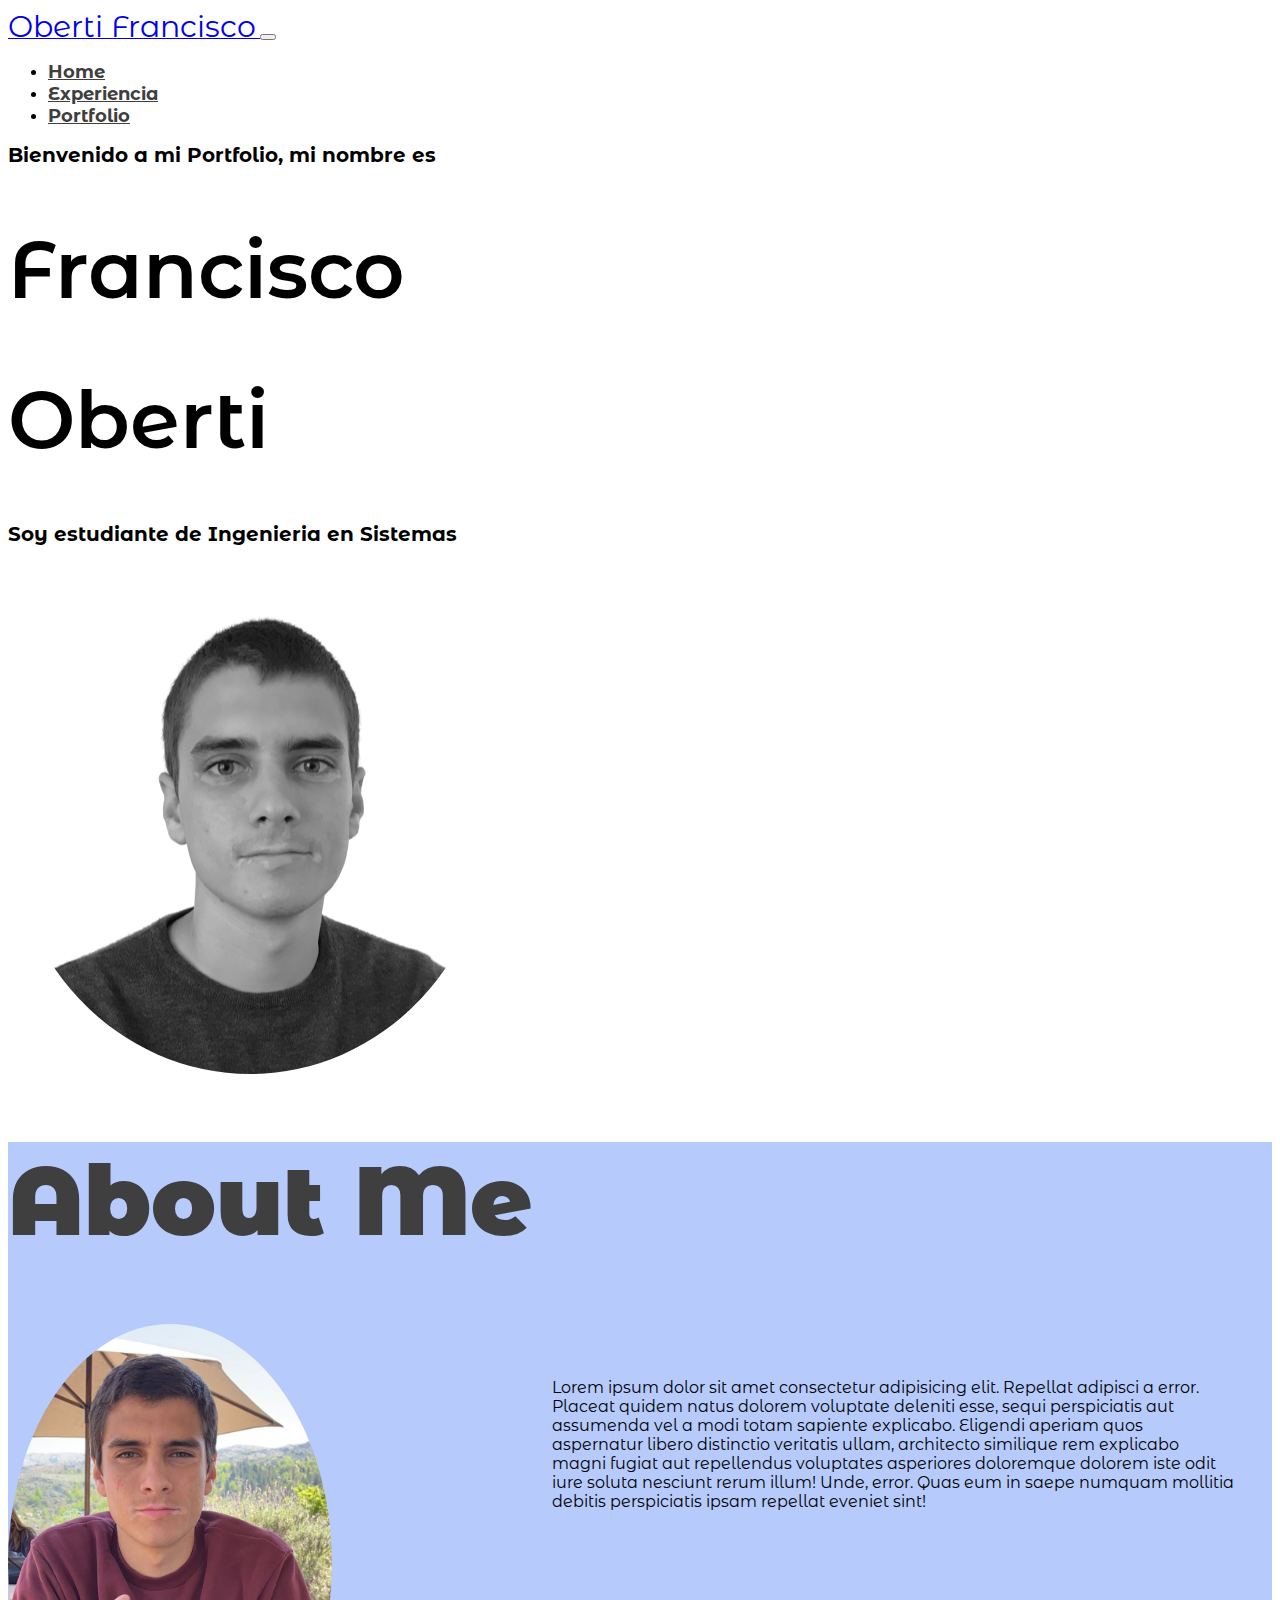
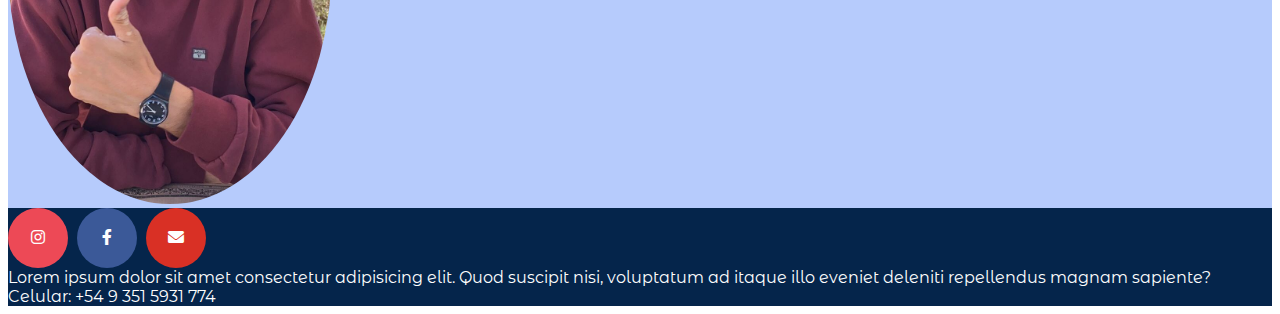
<file: index.html>
<!DOCTYPE html>
<html lang="en">
<head>
    <meta charset="UTF-8">
    <meta http-equiv="X-UA-Compatible" content="IE=edge">
    <meta name="viewport" content="width=device-width, initial-scale=1.0">

    <!-- Favicon -->
    <link rel="icon" type="image/png" sizes="16x16" href="./assets/favicon.png">

    <!-- Link para el uso de iconos -->
    <link href="https://cdnjs.cloudflare.com/ajax/libs/font-awesome/6.0.0/css/all.min.css" rel="stylesheet" />

    <!-- Bootstrap CDN Stylesheet -->
    <link href="https://cdn.jsdelivr.net/npm/bootstrap@5.1.3/dist/css/bootstrap.min.css" rel="stylesheet" integrity="sha384-1BmE4kWBq78iYhFldvKuhfTAU6auU8tT94WrHftjDbrCEXSU1oBoqyl2QvZ6jIW3" crossorigin="anonymous">
    <title>Francisco Oberti - Home</title>

    <!-- Stylesheet -->
    <link rel="stylesheet" href="css/styles.css">

    <!-- Google Fonts -->
    <link rel="preconnect" href="https://fonts.googleapis.com">
    <link rel="preconnect" href="https://fonts.gstatic.com" crossorigin>
    <link href="https://fonts.googleapis.com/css2?family=Montserrat+Alternates:wght@400;800;900&display=swap" rel="stylesheet">
</head>
<body>
    <header>
        
        <nav class="navbar navbar-expand-lg navbar-light bg-light p-4" id="navbar">
            <div class="container-fluid">
                <a class="navbar-brand" href="#">
                    <span class="text-primary fw-bold" id="headerName">Oberti Francisco</span>
                </a>
                <button class="navbar-toggler" type="button" data-bs-toggle="collapse" data-bs-target="#navbarSupportedContent" aria-controls="navbarSupportedContent" aria-expanded="false" aria-label="Toggle navigation">
                    <span class="navbar-toggler-icon"></span>
                </button>
                <div class="collapse navbar-collapse" id="navbarSupportedContent">
                    <ul class="navbar-nav me-auto mb-2 mb-lg-0" id="itemMenu">

                        <li class="nav-item">
                            <a class="nav-link active" aria-current="page" href="index.html">Home</a>
                        </li>

                        <li class="nav-item">
                            <a class="nav-link" href="pages/experiencia.html">Experiencia</a>
                        </li>
                        
                        <li class="nav-item">
                            <a class="nav-link" href="pages/portfolio.html">Portfolio</a>
                        </li>

                    </ul>

                </div>
            </div>
        </nav>
    </header>

    <main>
        <div class="d-flex justify-content-center align-items-center m-4">
            <span class="d-flex justify-content-center align-items-center flex-column col-lg-5">
                <h1 class="p-1 text-center" id="intro2">
                    Bienvenido a mi Portfolio, mi nombre es
                </h1>
                <h1 class="p-2" id="intro1">
                    Francisco
                </h1>
                <h1 class="" id="intro1">
                    Oberti
                </h1>
                <h1 class="p-1 text-center" id="intro2">
                    Soy estudiante de Ingenieria en Sistemas
                </h1>
            </span>

            <span class="d-flex justify-content-center align-items-center col-lg-5">
                <img class="fotoPerfil" src="assets/fotoPerfil.png" alt="fotoPerfil" id="fotoPerfil">
            </span>
        </div>
            
        <div id="sectionB">

            <h1 class="text-end p-5" id="titulo">
                About Me
            </h1>

            <div class="aboutMe">
                <span class="d-flex justify-content-center align-items-center" id="img">
                    <img class="mb-5" src="assets/fotoAboutMe.jpg" alt="fotoAboutME" id="fotoAboutMe">
                </span>

                <span class="d-flex justify-content-center align-items-center" id="desc">
                    <p>Lorem ipsum dolor sit amet consectetur adipisicing elit. Repellat adipisci a error. Placeat quidem natus dolorem voluptate deleniti esse, sequi perspiciatis aut assumenda vel a modi totam sapiente explicabo. Eligendi aperiam quos aspernatur libero distinctio veritatis ullam, architecto similique rem explicabo magni fugiat aut repellendus voluptates asperiores doloremque dolorem iste odit iure soluta nesciunt rerum illum! Unde, error. Quas eum in saepe numquam mollitia debitis perspiciatis ipsam repellat eveniet sint!</p>
                </span>
            </div>

        </div>
    </main>

    <footer class="footer">

        <div class="container">

            <div class="row align-items-center" id="footer">
                <div class="col p-5" id="redesFooter">
                    <div class="redes">
                        <a href="https://www.instagram.com/franoberti98/" class="instagram" target="_blank"><i class="fa-brands fa-instagram"></i></a>
                        <a href="https://www.facebook.com/fran.oberti/" class="facebook"><i class="fa-brands fa-facebook-f"></i></a>
                        <a href="mailto:franoberti45@gmail.com?Subject=Correo%20de%20mi%20página%20web" class="gmail" target="_blank"><i class="fa-solid fa-envelope"></i></a>
                    </div>
                </div>
                <div class="col p-5" id="txtFooter">
                    Lorem ipsum dolor sit amet consectetur adipisicing elit. Quod suscipit nisi, voluptatum ad itaque illo eveniet deleniti repellendus magnam sapiente?
                </div>
                <div class="col p-5" id="celFooter">
                    Celular: +54 9 351 5931 774
                </div>
            </div>

          </div>

    </footer>

    <!-- Bootstrap Scripts -->
    <script src="https://cdn.jsdelivr.net/npm/bootstrap@5.1.3/dist/js/bootstrap.bundle.min.js" integrity="sha384-ka7Sk0Gln4gmtz2MlQnikT1wXgYsOg+OMhuP+IlRH9sENBO0LRn5q+8nbTov4+1p" crossorigin="anonymous"></script>
</body>
</html>
</file>
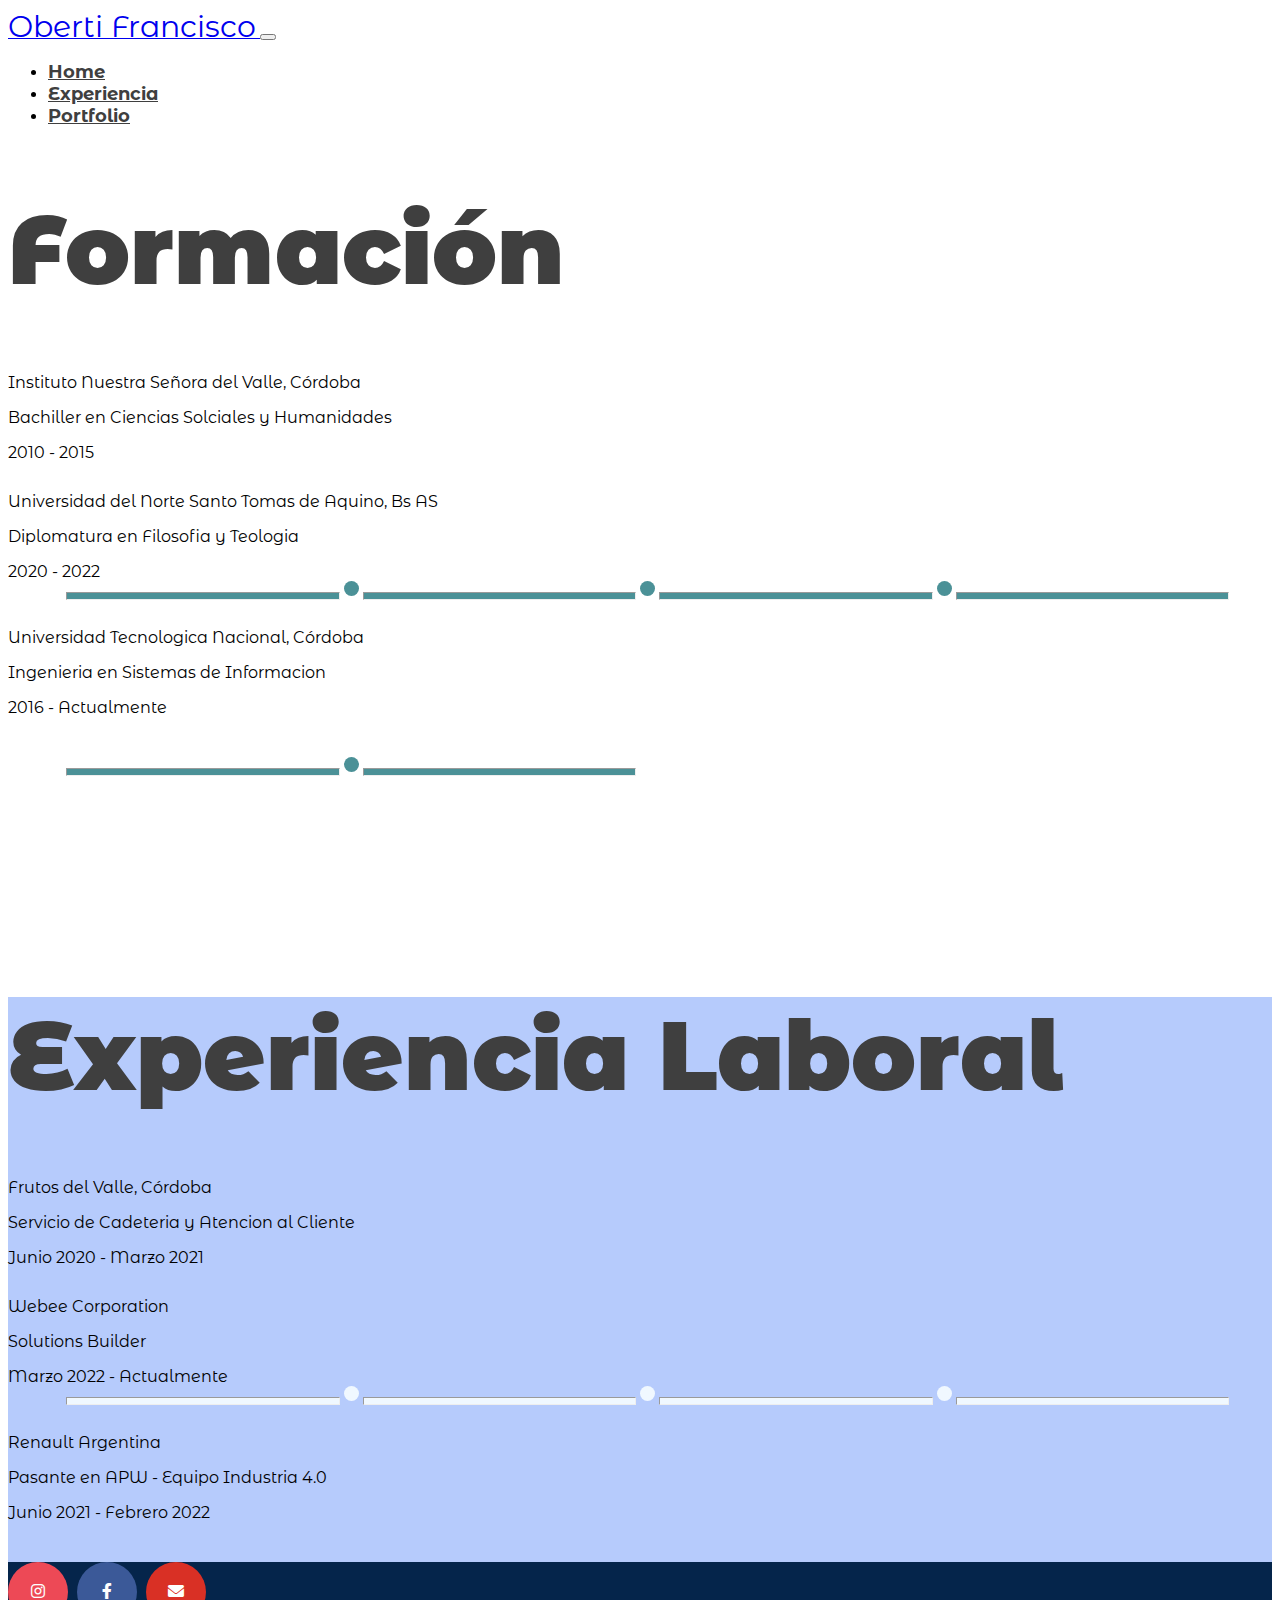
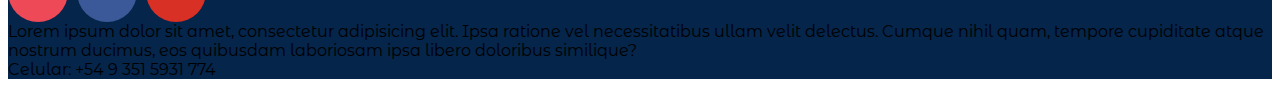
<file: pages/experiencia.html>
<!DOCTYPE html>
<html lang="en">
<head>
    <meta charset="UTF-8">
    <meta http-equiv="X-UA-Compatible" content="IE=edge">
    <meta name="viewport" content="width=device-width, initial-scale=1.0">
    <title>Document</title>

    <!-- Link para el uso de iconos -->
    <link href="https://cdnjs.cloudflare.com/ajax/libs/font-awesome/6.0.0/css/all.min.css" rel="stylesheet" />

    <!-- Bootstrap CDN Stylesheet -->
    <link href="https://cdn.jsdelivr.net/npm/bootstrap@5.1.3/dist/css/bootstrap.min.css" rel="stylesheet" integrity="sha384-1BmE4kWBq78iYhFldvKuhfTAU6auU8tT94WrHftjDbrCEXSU1oBoqyl2QvZ6jIW3" crossorigin="anonymous">
    <title>Document</title>

    <!-- Stylesheet -->
    <link rel="stylesheet" href="../css/styles.css">

    <!-- Google Fonts -->
    <link rel="preconnect" href="https://fonts.googleapis.com">
    <link rel="preconnect" href="https://fonts.gstatic.com" crossorigin>
    <link href="https://fonts.googleapis.com/css2?family=Montserrat+Alternates:wght@400;800;900&display=swap" rel="stylesheet">
</head>
<body>

    <header>
        
        <nav class="navbar navbar-expand-lg navbar-light bg-light p-4">
            <div class="container-fluid">
                <a class="navbar-brand" href="../index.html">
                    <span class="text-primary fw-bold" id="headerName">Oberti Francisco</span>
                </a>
                <button class="navbar-toggler" type="button" data-bs-toggle="collapse" data-bs-target="#navbarSupportedContent" aria-controls="navbarSupportedContent" aria-expanded="false" aria-label="Toggle navigation">
                    <span class="navbar-toggler-icon"></span>
                </button>
                <div class="collapse navbar-collapse" id="navbarSupportedContent">
                    <ul class="navbar-nav me-auto mb-2 mb-lg-0" id="itemMenu">

                        <li class="nav-item">
                            <a class="nav-link active" aria-current="page" href="../index.html">Home</a>
                        </li>

                        <li class="nav-item">
                            <a class="nav-link" href="experiencia.html">Experiencia</a>
                        </li>
                        
                        <li class="nav-item">
                            <a class="nav-link" href="portfolio.html">Portfolio</a>
                        </li>

                    </ul>

                </div>
            </div>
        </nav>
    </header>

    <main>
        <div>
            <h1 class="text p-5" id="titulo">
                Formación
            </h1>

            <div class="d-flex align-items-center justify-content-evenly">

                <div class="d-flex align-items-center justify-content-center flex-column" id="parrafo">
                    <p class="fw-bold">Instituto Nuestra Señora del Valle, Córdoba</p>
                    <p>Bachiller en Ciencias Solciales y Humanidades</p>
                    <p>2010 - 2015</p>
                </div>

                <div class="d-flex align-items-center justify-content-center flex-column" id="parrafo">
                    <p class="fw-bold">Universidad del Norte Santo Tomas de Aquino, Bs AS</p>
                    <p>Diplomatura en Filosofia y Teologia</p>
                    <p>2020 - 2022</p>
                </div>

            </div>
            <hr class="linea" id="linea1">
            <div class="circulo"></div>
            <hr class="linea">
            <div class="circulo"></div>
            <hr class="linea">
            <div class="circulo"></div>
            <hr class="linea">

            <div class="d-flex align-items-center flex-column" id="parrafo2">
                <p class="fw-bold">Universidad Tecnologica Nacional, Córdoba</p>
                <p>Ingenieria en Sistemas de Informacion</p>
                <p>2016 - Actualmente</p>
            </div>

            <hr class="linea" id="linea1">
            <div class="circulo"></div>
            <hr class="linea">

            <div class="contenedorParrafos">

                <div class="d-flex align-items-center justify-content-center flex-column" id="parrafo2">
                    <p class="fw-bold">CoderHouse</p>
                    <p>Carrera de Programacion FullStack</p>
                    <p>2022 - 2023</p>
                </div>

            </div>
        </div>

        <div id="sectionB">
            <h1 class="text-end p-5" id="titulo">
                Experiencia Laboral
            </h1>
            <div class="d-flex align-items-center justify-content-evenly">

                <div class="d-flex align-items-center justify-content-center flex-column" id="parrafo">
                    <p class="fw-bold">Frutos del Valle, Córdoba</p>
                    <p>Servicio de Cadeteria y Atencion al Cliente</p>
                    <p>Junio 2020 - Marzo 2021</p>
                </div>

                <div class="d-flex align-items-center justify-content-center flex-column" id="parrafo">
                    <p class="fw-bold">Webee Corporation</p>
                    <p>Solutions Builder</p>
                    <p>Marzo 2022 - Actualmente</p>
                </div>

                

            </div>
            <hr class="linea" id="linea1B">
            <div class="circulo" id="B"></div>
            <hr class="linea" id="B">
            <div class="circulo" id="B"></div>
            <hr class="linea" id="B">
            <div class="circulo" id="B"></div>
            <hr class="linea" id="B">

            <div class="d-flex align-items-center flex-column" id="parrafo2">
                <p class="fw-bold">Renault Argentina</p>
                <p>Pasante en APW - Equipo Industria 4.0</p>
                <p>Junio 2021 - Febrero 2022</p>
            </div>
        </div>
    </main>


    <footer class="footer">

        <div class="container">

            <div class="row align-items-center">
              <div class="col p-5">
                <div class="redes">
                    <a href="https://www.instagram.com/franoberti98/" class="instagram" target="_blank"><i class="fa-brands fa-instagram"></i></a>
                    <a href="https://www.facebook.com/fran.oberti/" class="facebook"><i class="fa-brands fa-facebook-f"></i></a>
                    <a href="mailto:franoberti45@gmail.com?Subject=Correo%20de%20mi%20página%20web" class="gmail" target="_blank"><i class="fa-solid fa-envelope"></i></a>
                </div>
              </div>
              <div class="col p-5">
                Lorem ipsum dolor sit amet, consectetur adipisicing elit. Ipsa ratione vel necessitatibus ullam velit delectus. Cumque nihil quam, tempore cupiditate atque nostrum ducimus, eos quibusdam laboriosam ipsa libero doloribus similique?
              </div>
              <div class="col p-5">
                Celular: +54 9 351 5931 774
              </div>
            </div>

          </div>

    </footer>

    <!-- Bootstrap Scripts -->
    <script src="https://cdn.jsdelivr.net/npm/bootstrap@5.1.3/dist/js/bootstrap.bundle.min.js" integrity="sha384-ka7Sk0Gln4gmtz2MlQnikT1wXgYsOg+OMhuP+IlRH9sENBO0LRn5q+8nbTov4+1p" crossorigin="anonymous"></script>

    
</body>
</html>
</file>
<file: css/styles.css>
body {
    font-family: 'Montserrat Alternates', sans-serif;
}

/* ---------------------------------------------------------------------------------- */
/* --------------------------------------- HEADER ----------------------------------- */
/* ---------------------------------------------------------------------------------- */

#headerName {
    font-size: 30px;
    font-weight: 400;
}

#itemMenu a {
    font-size: 18px;
    font-weight: bold;
    color: #3f3f3f;
}

@media screen and (max-width: 500px){
    
    #headerName {
        font-size: 20px;
        font-weight: 400;
    }

}


/* ---------------------------------------------------------------------------------- */
/* ----------------------------------- END HEADER ----------------------------------- */
/* ---------------------------------------------------------------------------------- */




/* ---------------------------------------------------------------------------------- */
/* --------------------------------------- MAIN ------------------------------------- */
/* ---------------------------------------------------------------------------------- */

#titulo {
    font-size: 6rem;
    font-weight: 900;
    color: #3f3f3f;
}

#sectionB {
    background-color: #B6CBFC;
}

@media screen and (max-width: 1100px){
    
    #titulo {
        font-size: 5rem;
        font-weight: 900;
        color: #3f3f3f;
    }

}

@media screen and (max-width: 900px){
    
    #titulo {
        font-size: 4rem;
        font-weight: 900;
        color: #3f3f3f;
    }

}

@media screen and (max-width: 768px){
    
    #titulo {
        font-size: 3rem;
        font-weight: 900;
        color: #3f3f3f;
    }
}

@media screen and (max-width: 500px){
    
    #titulo {
        font-size: 2.5rem;
        font-weight: 900;
        color: #3f3f3f;
    }

}

/* --------------------------------------- Index ------------------------------------ */

#intro1 {
    font-size: 80px;
    font-weight: 600;
}

#intro2 {
    font-size: 20px;
}

#fotoPerfil {
    max-width: 80%;
    border-radius: 100%;
}

#fotoAboutMe {
    max-height: 30rem;
    border-radius: 50%;
}

#img {
    grid-area: img;
    
}

#desc {
    grid-area: desc;
    padding: 5%;
}

.aboutMe {
    display: grid;
    grid-template-rows: 100%;
    grid-template-columns: 40% 60%;
    grid-template-areas: 
    "img desc"
    ;
}


@media screen and (max-width: 1000px){
    
    #intro1 {
        font-size: 60px;
    }
    
    #intro2 {
        font-size: 15px;
    }

    #fotoAboutMe {
        max-width: 80%;
    }

}

@media screen and (max-width: 768px){
    
    #intro1 {
        font-size: 40px;
    }
    
    #intro2 {
        font-size: 13px;
    }

}

@media screen and (max-width: 590px){
    
    #intro1 {
        font-size: 30px;
    }

}

@media screen and (max-width: 590px){

    #fotoAboutMe {
        max-height: 240px;
        margin-bottom: 0px !important;
    }
    
    .aboutMe {
        display: grid;
        grid-template-rows: 40% 60%;
        grid-template-columns: 100%;
        grid-template-areas:
        "img"
        "desc"
        ;
    }

}

/* ----------------------------------- End Index ------------------------------------ */

/* ------------------------------------ Experiencia --------------------------------- */

.linea#linea1 {
    padding: 3px;
    margin-left: 5%;
    width: 21%;
    background-color: #4b9197 !important;
    display: inline-block;
}

.linea {
    padding: 3px;
    width: 21%;
    background-color: #4b9197 !important;
    display: inline-block;
    position: relative;
    right: 5px;
}

.circulo {
    height: 15px;
    width: 15px;
    background-color: #4b9197;
    margin-bottom: 12px;
    display: inline-block;
    position: relative;
    right: 5px;
    border-radius: 50%;
}


#linea1B {
    padding: 3px;
    margin-left: 5%;
    width: 21%;
    background-color: aliceblue !important;
    display: inline-block;
}

#B {
    background-color: aliceblue !important;
}

#parrafo {
    margin-top: 30px;
}

#parrafo p {
    margin-bottom: 0;
    max-width: 80%;
}

#parrafo2 p {
    margin-bottom: 0;
    max-width: 50%;
}

#parrafo2 {
    padding-bottom: 40px;
}

.contenedorParrafos {
    position: relative;
    right: 25%;
}


@media screen and (max-width: 768px){
    .linea {
        width: 18%;
    }

    .linea#linea1 {
        width: 18%;
    }
}


/* -------------------------------- End Experiencia --------------------------------- */


/* ------------------------------------ Portfolio ----------------------------------- */


/* ---------------------------------- End Portfolio --------------------------------- */


/* ---------------------------------------------------------------------------------- */
/* ----------------------------------- END MAIN ------------------------------------- */
/* ---------------------------------------------------------------------------------- */


/* ---------------------------------------------------------------------------------- */
/* ----------------------------------- FOOTER --------------------------------------- */
/* ---------------------------------------------------------------------------------- */

.footer {
    background-color: #05254b !important;
}

.redes a {
    border-radius: 50%;
    height: 60px;
    width: 60px;
    display: inline-block;
    color: #fefefe;
    line-height: 60px;
    text-align: center;
    margin-right: 5px;
}

.redes a.facebook {
    background-color: #3b5998;
}

.redes a.gmail {
    background-color: #d93025;
}

.redes a.instagram {
    background-color: #ed4956;
}

#txtFooter {
    color: #fefefe;
}

#celFooter {
    color: #fefefe;
}

@media screen and (max-width: 1000px){
    
    #redesFooter {
        display: flex;
        align-items: center;
        justify-content: center;
        padding: 15px !important;
    }

    .container {
        margin-left: 5px;
        margin-right: 5px;
        max-width: 100%;
    }

    #footer {
        flex-direction: column;
    }

    #txtFooter {
        display: flex;
        align-items: center;
        justify-content: center;
        padding: 15px !important;
    }

    #celFooter {
        display: flex;
        align-items: center;
        justify-content: center;
        padding: 15px !important;
    }
}

/* ---------------------------------------------------------------------------------- */
/* ----------------------------------- END FOOTER ----------------------------------- */
/* ---------------------------------------------------------------------------------- */
</file>
